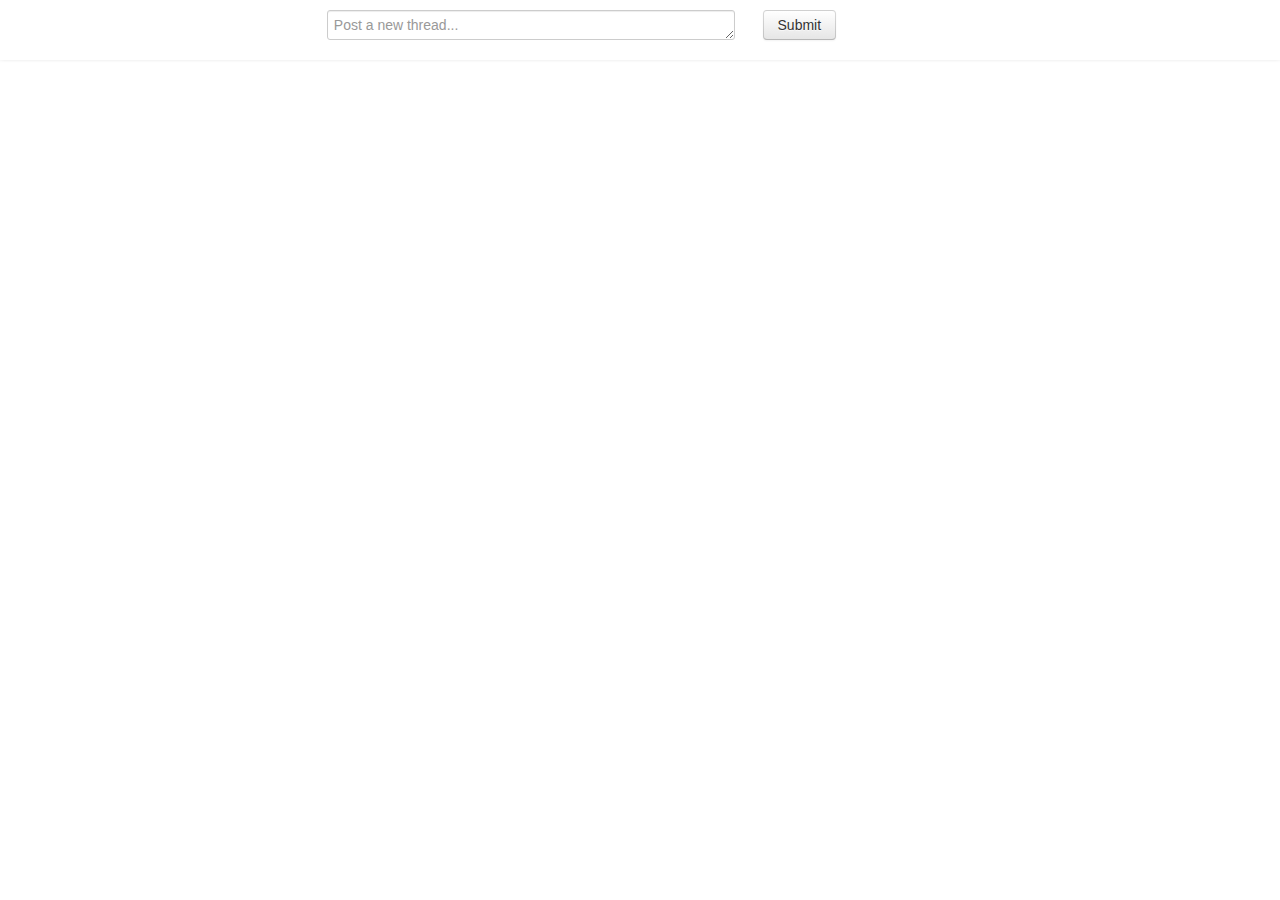
<file: index.html>
<!DOCTYPE html>

<html>

<head>
<link rel="stylesheet" type="text/css" href="bootstrap/css/bootstrap.css" />

<script src="bootstrap/js/bootstrap.js"></script>
<script src="jquery-1.8.1.js"></script>
<style>

.thread {
    padding: 10px;
	
}

.opost, .post {
border-left: 5px black solid;
margin: 10px;
padding:10px;
}

.userbar {
	top: 0px;
	height:50px;
	padding-top: 10px;
	-moz-box-shadow: 10px 10px 5px #888;
	-webkit-box-shadow: 10px 10px 5px #888;
	box-shadow: 0px -3px 5px #888;
}

</style>

<script>

postId = 1;


	function hidePost(postId) {
		id = "#" + postId;
		$(id).fadeOut();
	}
	
	function quotePost(postId) {

	}
	
	function replyPost(postId) {
	
	}

	function newThread(postText) {
		var postDate = new Date();
		postContent = '\
		<div class="row-fluid"> \
			<div class="span8 offset2 thread"> \
				<div class="row-fluid"> \
					<div id="' + postId + '" class="span12 opost"> \
						<div class="row-fluid"> \
							<div class="span8 metadata"> \
								<span class="label">' + postId + '</span> <span class="label label-info">' + postDate.getTime() + '</span> \
							</div> \
						</div> \
						<div class="row-fluid"> \
							<div class="span12 content">' + postText + ' \
						</div> \
						</div> \
						<div class="row-fluid"> \
							<div class="btn-group span12 options"> \
								<button class="btn btn-mini" onclick="replyPost(' + postId + ')">Reply</button> \
								<button class="btn btn-mini" onclick="quotePost(' + postId + ')">Quote</button> \
								<button class="btn btn-mini" onclick="hidePost(' + postId + ')">Hide</button> \
							</div> \
						</div> \
					</div> \
				</div> \
			</div> \
		</div>';
		postId++;
		return postContent;
	}
	$(document).ready(function() {
/*		
		$("#textbox").focusin(function() {
			$(this).animate({
				rows: 10
			}, 'fast');
		});
		$("#textbox").focusout(function() {
			$(this).animate({
				rows: 1
			}, 'fast');
		});
*/
		$("#post").click(function() {
			postText = $("#textbox").val();
			if (postText == "") {
			
			} else {
				$("#textbox").val("");
				$("#main").append(newThread(postText));
			}
		});
	});
</script>

</head>

<body>

<div class="fluid-container">

	<div class="row-fluid userbar">
		<div class="offset3 span4">
			<textarea id="textbox" class="field span12" rows="1" placeholder="Post a new thread..."></textarea>
		</div>
		<div class="btn-group span1">
			<button id="post" class="btn">Submit</button>
		</div>
	</div>
	
	<div class="row-fluid" id="main">
	
<!--			<!-- thread --
		<div class="row-fluid">
			<div class="span8 offset2 thread">
				<!-- original post --
				
				<div class="row-fluid">
					<div class="span12 opost">			
						<!-- metadata --
						<div class="row-fluid">
							<div class="span6 metadata">
								<span class="label">1</span> <span class="label label-info">123123123123</span>
							</div>
						</div>

						
						<!-- post content --
						<div class="row-fluid">
							<div class="span12 content">
							text
							</div>
						</div>
						
						<!-- options --
						<div class="row-fluid">
							<div class="btn-group span12 options">
								<button class="btn btn-mini">Reply</button>
								<button class="btn btn-mini">Quote</button>
								<button class="btn btn-mini">Hide</button>
							</div>
						</div>
						
					</div>
				</div>
				<!-- replies --
				<div class="row-fluid">
					<div class="offset1 span11 post">
					
						<!-- metadata --
						<div class="row-fluid">
							<div class="span6 metadata">
								<span class="label">2</span> <span class="label label-info">123123123124</span>
							</div>
						</div>
						
						<!-- post content --
						<div class="row-fluid">
							<div class="span12 content">
							text
							</div>
						</div>
						
						<!-- options --
						<div class="row-fluid">
							<div class="btn-group span12 options">
								<button class="btn btn-mini">Quote</button>
								<button class="btn btn-mini">Hide</button>
							</div>
						</div>
					</div>
				</div>
			</div>
		</div>-->
	</div>
	
	
	<!-- user navigation and commands -->

	
	<!-- reply box
	
	<div class="row-fluid">
		<div class="row-fluid">
			<div class="offset4 span4">
				<textarea class="field span12" rows="10" placeholder="Enter reply here..."></textarea>
			</div>
		</div>
		<div class="row-fluid">
			<div class="offset4 span4 btn-group">
				<button class="btn">Submit</button>
			</div>
		</div>
	</div>
	
	-->
</div>


</body>

</html>
</file>
